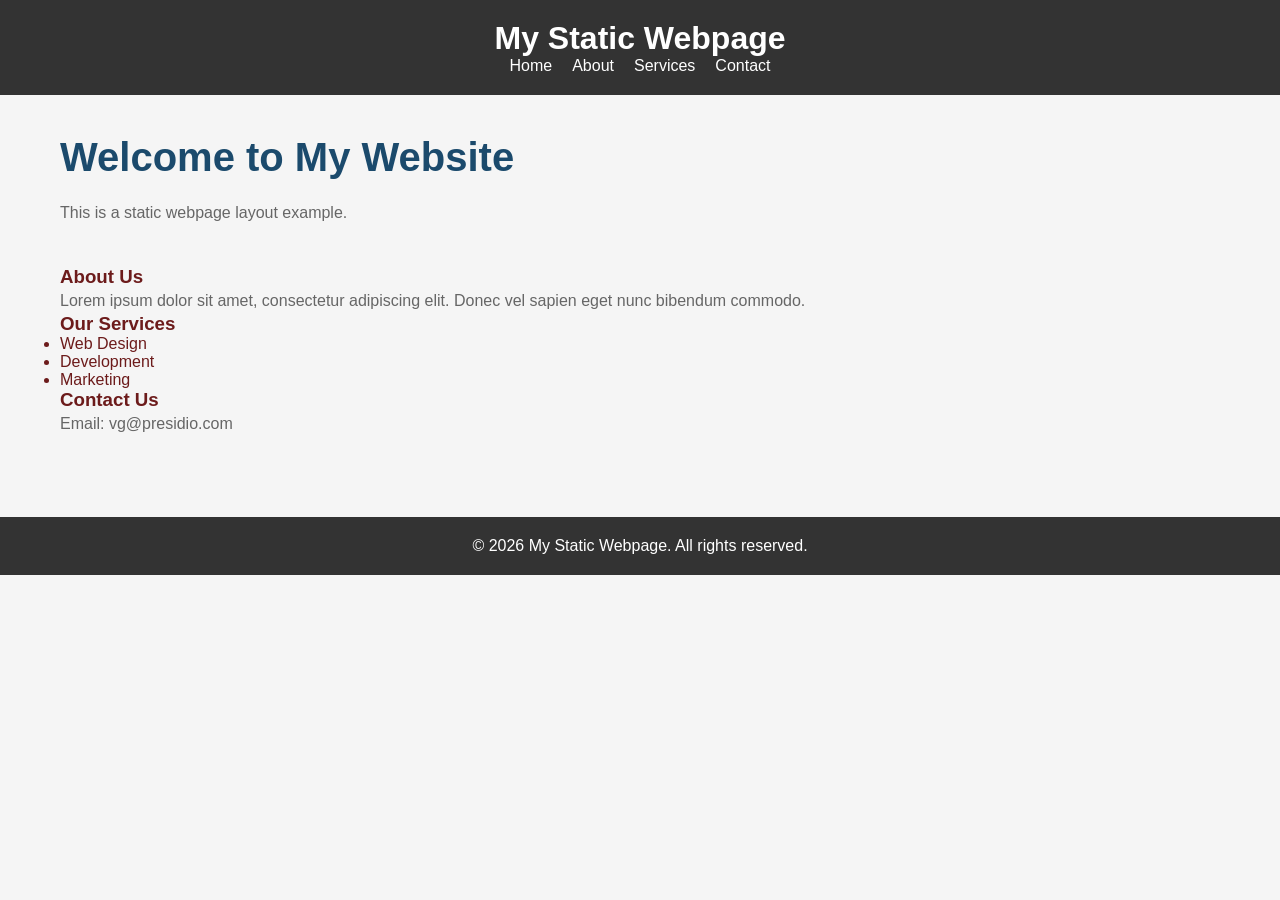
<file: 1 Static Webpage Layout/index.html>
<!DOCTYPE html>
<html lang="en">

<head>
    <meta charset="UTF-8">
    <meta name="viewport" content="width=device-width, initial-scale=1.0">
    <title>Static Webpage Layout</title>
    <link rel="stylesheet" href="style.css">
</head>

<body>
    <header>
        <h1>My Static Webpage</h1>
        <nav>
            <ul>
                <li><a href="#">Home</a></li>
                <li><a href="#">About</a></li>
                <li><a href="#">Services</a></li>
                <li><a href="#">Contact</a></li>
            </ul>
        </nav>
    </header>

    <main>
        <section class="hero">
            <h2>Welcome to My Website</h2>
            <p>This is a static webpage layout example.</p>
        </section>

        <section class="content">
            <h3>About Us</h3>
            <p>Lorem ipsum dolor sit amet, consectetur adipiscing elit. Donec vel sapien eget nunc bibendum commodo.</p>

            <h3>Our Services</h3>
            <ul>
                <li>Web Design</li>
                <li>Development</li>
                <li>Marketing</li>
            </ul>

            <h3>Contact Us</h3>
            <p>Email: vg@presidio.com</p>
        </section>
    </main>

    <footer>
        <p>&copy; 2026 My Static Webpage. All rights reserved.</p>
    </footer>

</body>

</html>
</file>
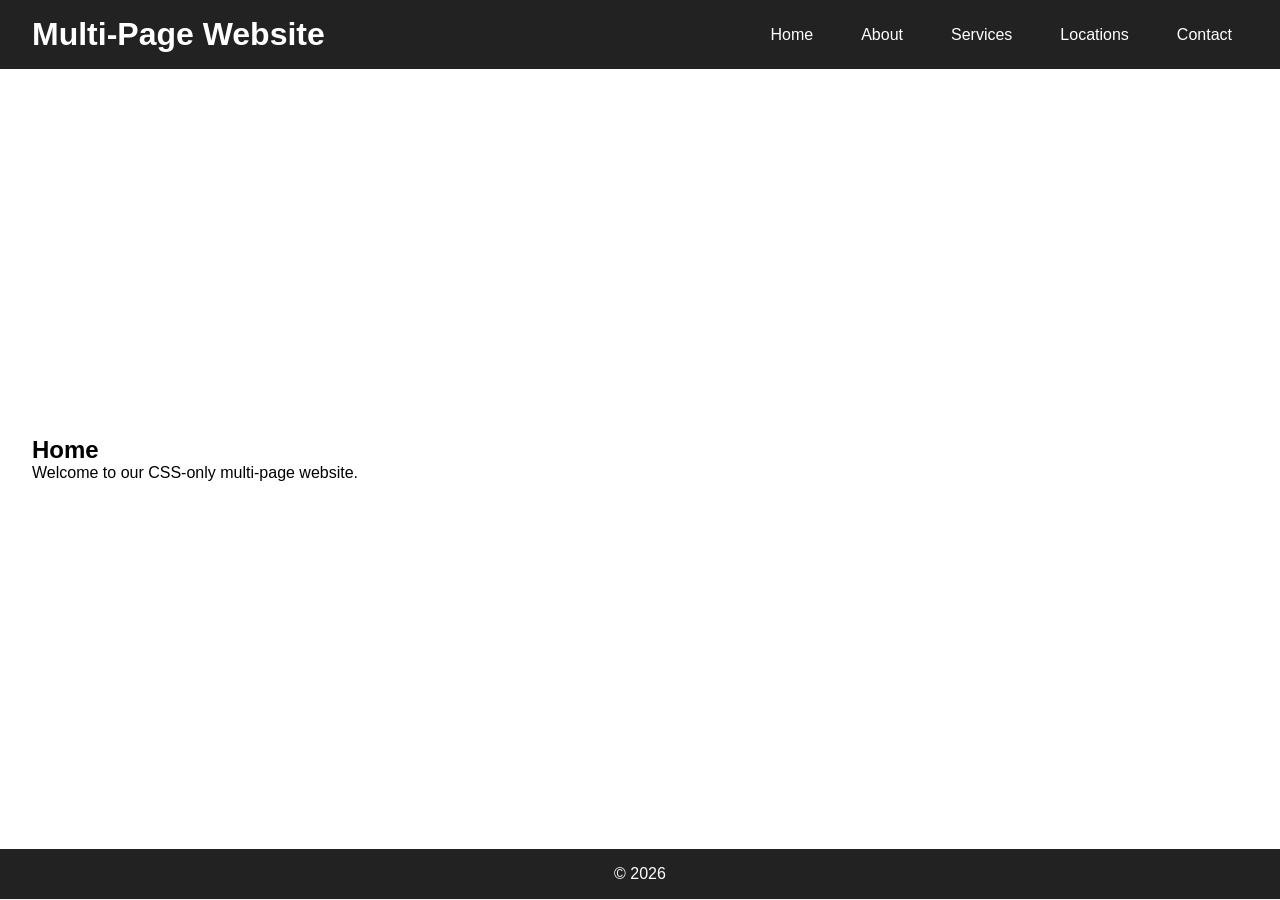
<file: 10 Interactive Multi-Page Website Simulator with CSS Only/index.html>
<!DOCTYPE html>
<html lang="en">

<head>
    <meta charset="UTF-8">
    <meta name="viewport" content="width=device-width, initial-scale=1.0">
    <title>Multi-Page Website</title>
    <link rel="stylesheet" href="style.css">
</head>

<body>

    <header>
        <h1>Multi-Page Website</h1>
        <nav>
            <a href="#home">Home</a>
            <a href="#about">About</a>
            <a href="#services">Services</a>
            <a href="#locations">Locations</a>
            <a href="#contact">Contact</a>
        </nav>
    </header>

    <main>

        <section id="home" class="page">
            <h2>Home</h2>
            <p>Welcome to our CSS-only multi-page website.</p>
        </section>

        <section id="about" class="page">
            <h2>About</h2>
            <p>We create modern web experiences using pure CSS techniques.</p>
        </section>

        <section id="services" class="page">
            <h2>Services</h2>
            <div class="grid">
                <div class="card">Web Design</div>
                <div class="card">Development</div>
                <div class="card">Marketing</div>
                <div class="card">Web Design</div>
                <div class="card">Development</div>
                <div class="card">Marketing</div>
                <div class="card">Web Design</div>
                <div class="card">Development</div>
                <div class="card">Marketing</div>
                <div class="card">Web Design</div>
                <div class="card">Development</div>
                <div class="card">Marketing</div>
            </div>
        </section>

        <section id="contact" class="page">
            <h2>Contact</h2>
            <p>Email: vg@email.com</p>
        </section>
        <section id="locations" class="page">
            <h2>Locations</h2>
            <p>We have locations in several cities.</p>
            <div class="grid">
                <div class="card">Chennai</div>
                <div class="card">Bangalore</div>
                <div class="card">Coimbatore</div>
                <div class="card">Hyderabad</div>
            </div>
        </section>


    </main>

    <footer>
        <p>© 2026</p>
    </footer>

</body>

</html>
</file>
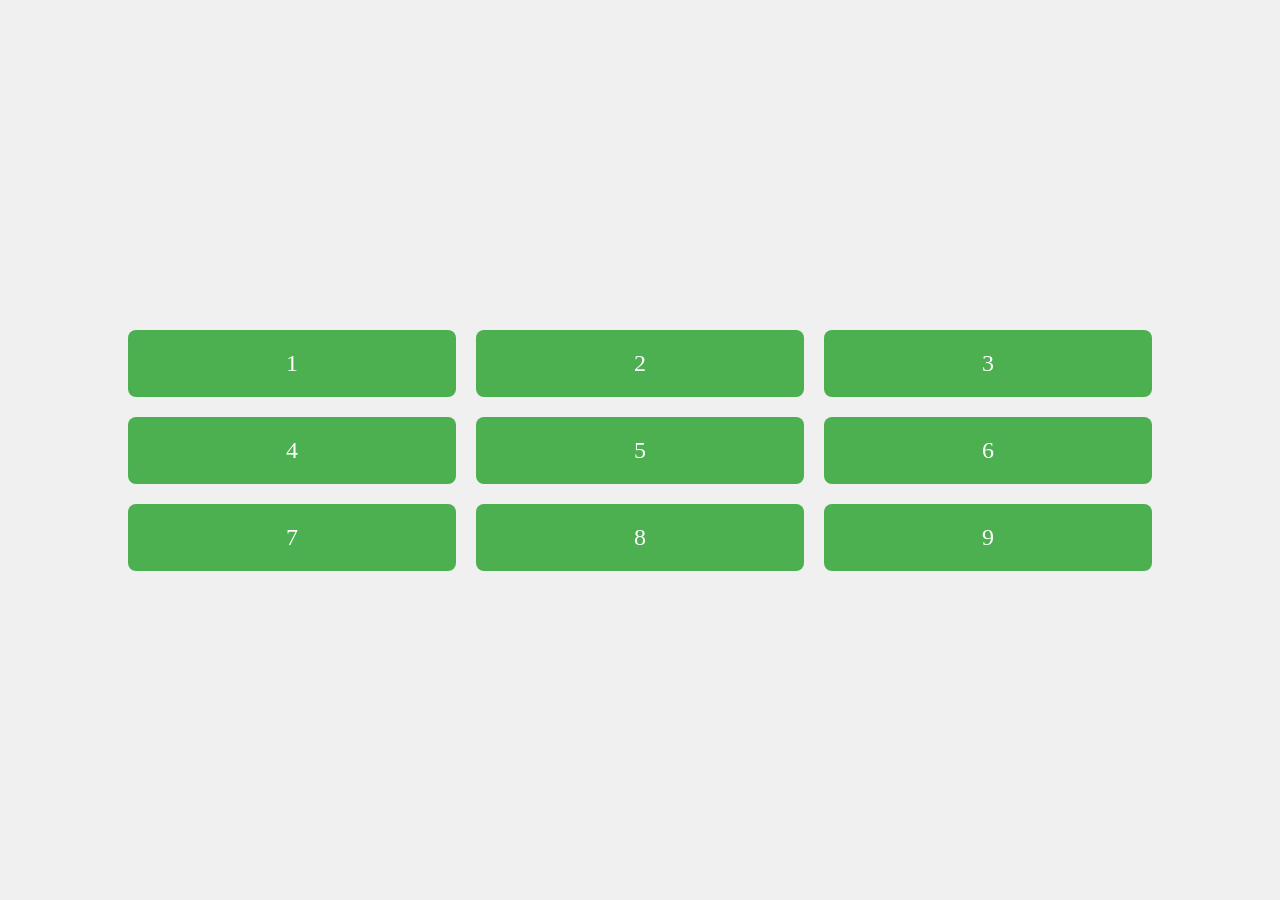
<file: 3 Responsive Grid Layout/index.html>
<!DOCTYPE html>
<html lang="en">

<head>
    <meta charset="UTF-8">
    <meta name="viewport" content="width=device-width, initial-scale=1.0">
    <title>Responsive Grid Layout</title>
    <link rel="stylesheet" href="style.css">
</head>

<body>
    <div class="grid">
        <div class="item">1</div>
        <div class="item">2</div>
        <div class="item">3</div>
        <div class="item">4</div>
        <div class="item">5</div>
        <div class="item">6</div>
        <div class="item">7</div>
        <div class="item">8</div>
        <div class="item">9</div>
    </div>

</body>

</html>
</file>
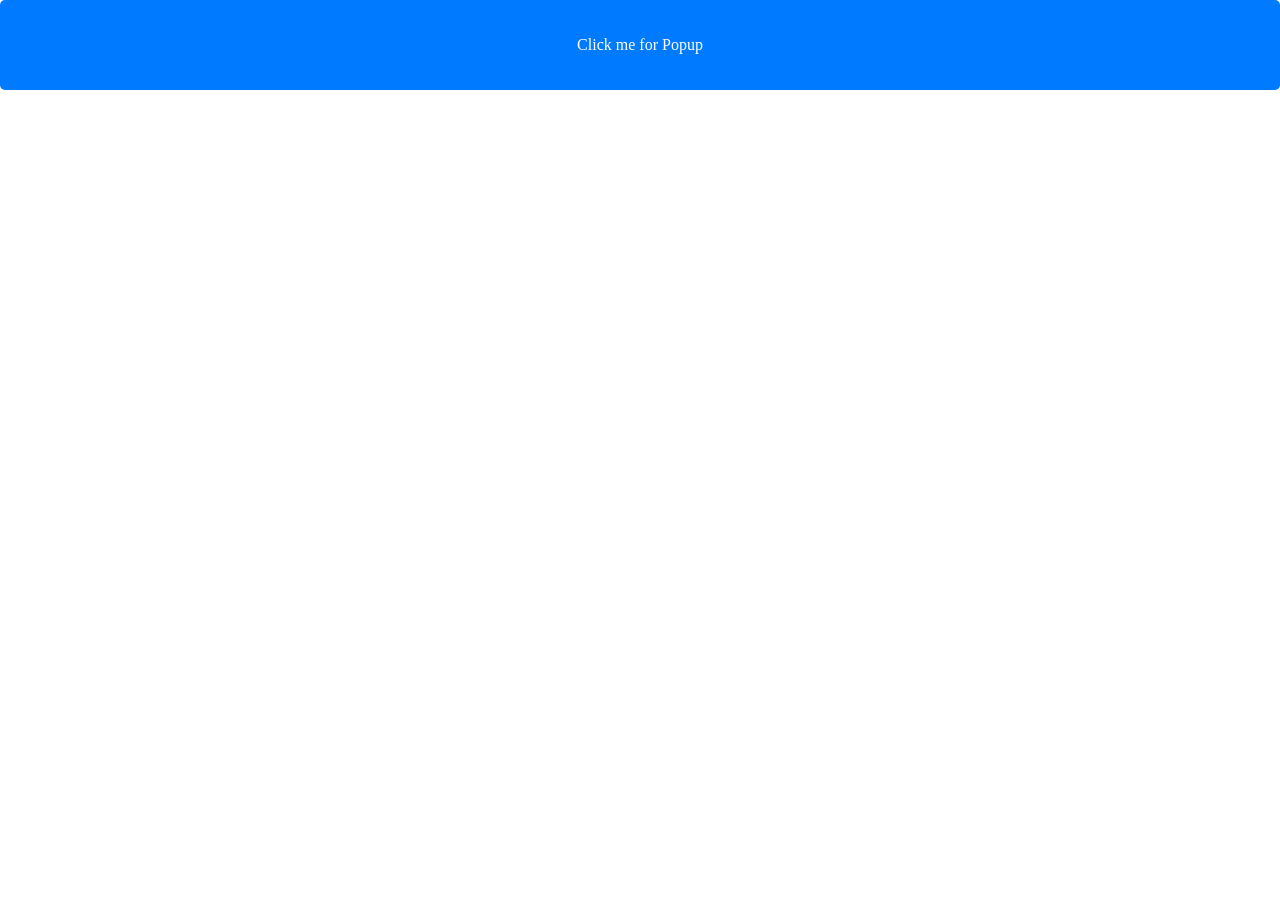
<file: 5 Modal Popup Using the  target/index.html>
<!DOCTYPE html>
<html lang="en">

<head>
    <meta charset="UTF-8">
    <meta name="viewport" content="width=device-width, initial-scale=1.0">
    <title>Modal Popup Using the target
    </title>
    <link rel="stylesheet" href="style.css">
</head>

<body>
    <a href="#popup">Click me for Popup</a>

    <div id="popup">
        <div class="modal-popup">
            <h2>Modal Popup</h2>
            <a class="close" href="#">Close</a>
            <div class="content">
                Simple modal popup using target
            </div>
        </div>
    </div>
    
</body>

</html>
</file>
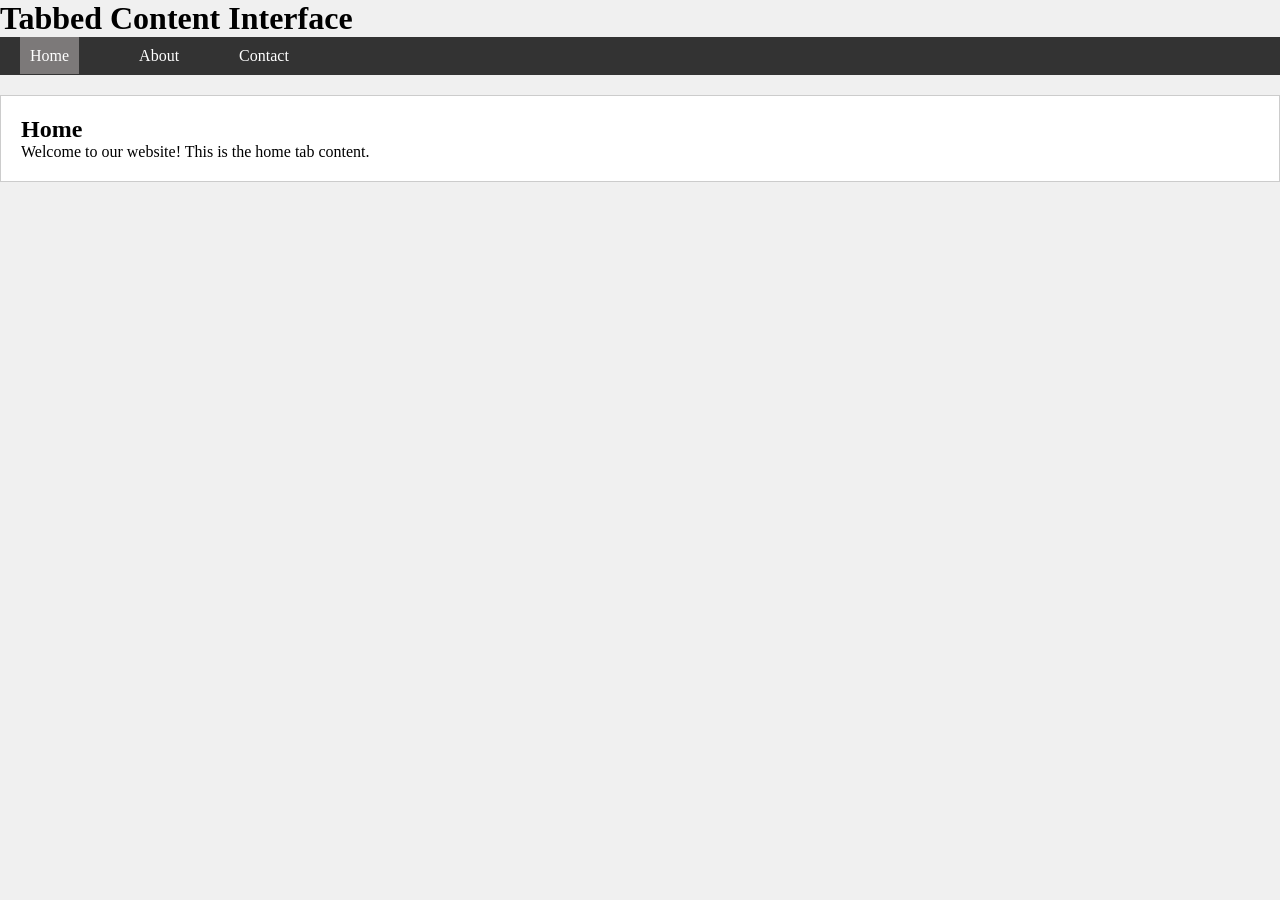
<file: 6 Tabbed Content Interface/index.html>
<!DOCTYPE html>
<html lang="en">

<head>
    <meta charset="UTF-8">
    <meta name="viewport" content="width=device-width, initial-scale=1.0">
    <title>Tabbed Content Interface
    </title>
    <link rel="stylesheet" href="style.css">
</head>

<body>
    <h1>Tabbed Content Interface</h1>
    <input type="radio" name="navbar" id="home" checked>
    <input type="radio" name="navbar" id="about">
    <input type="radio" name="navbar" id="contact">

    <nav>
        <ul>
            <li>
                <label for="home">Home</label>
            </li>
            <li>
                <label for="about">About</label>
            </li>
            <li>
                <label for="contact">Contact</label>
            </li>
        </ul>
    </nav>
    <section class="home">
        <h2>Home</h2>
        <p>Welcome to our website! This is the home tab content.</p>
    </section>
    <section class="about">
        <h2>About</h2>
        <p>Learn more about our company and what we do.</p>
    </section>
    <section class="contact">
        <h2>Contact</h2>
        <p>Get in touch with us through our contact form.</p>
    </section>

</body>

</html>
</file>
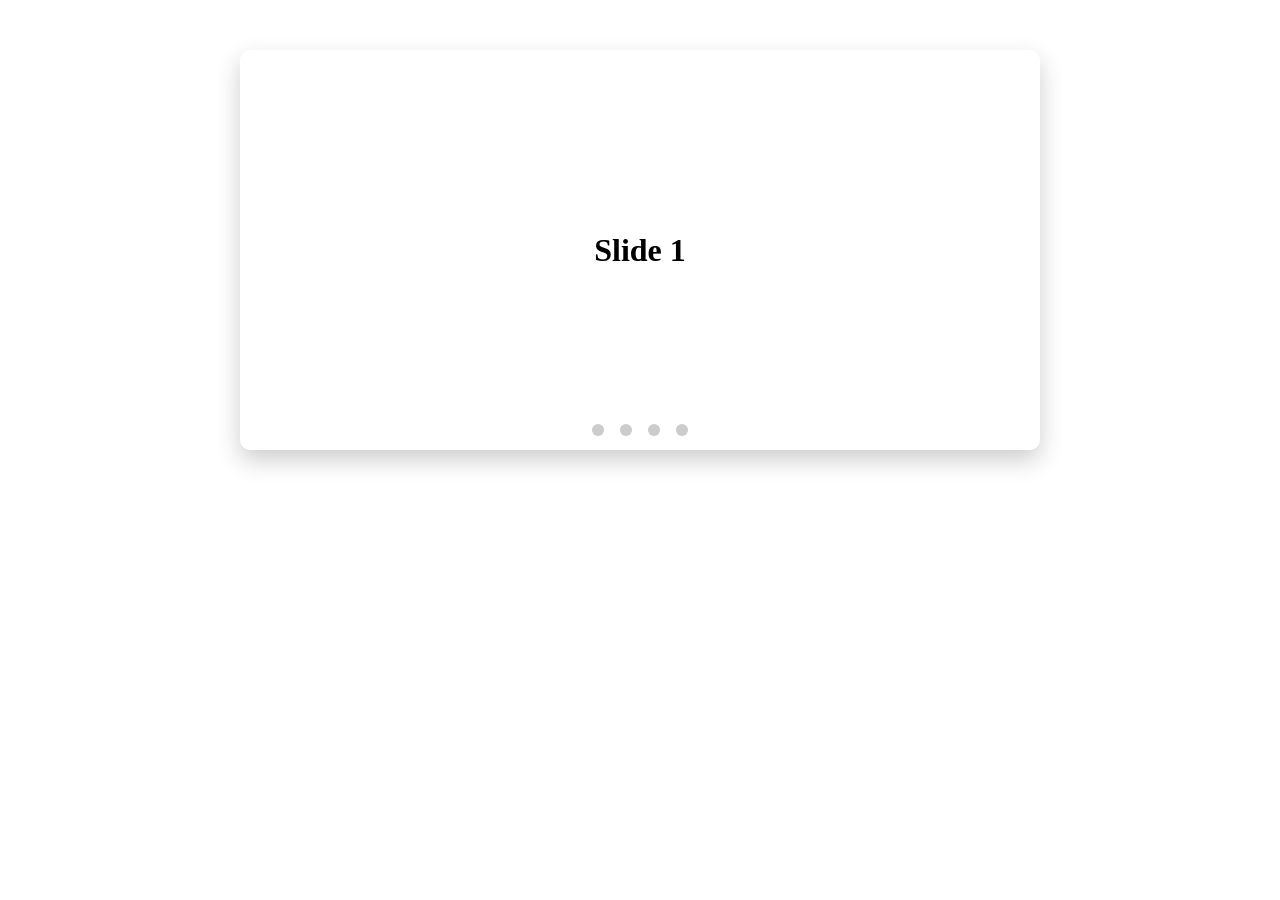
<file: 7 Pure CSS Carousel/index.html>
<!DOCTYPE html>
<html lang="en">

<head>
    <meta charset="UTF-8">
    <meta name="viewport" content="width=device-width, initial-scale=1.0">
    <title>Pure CSS Carousel</title>
    <link rel="stylesheet" href="style.css">
</head>

<body>
    <div class="carousel">
        <input type="radio" name="slides1" id="slide1">
        <input type="radio" name="slides1" id="slide2">
        <input type="radio" name="slides1" id="slide3">
        <input type="radio" name="slides1" id="slide4">

        <ul class="slides">
            <li class="slide">
                <!-- <img src="" alt="Slide 1"> -->
                <h1>Slide 1</h1>
            </li>
            <li class="slide">
                <!-- <img src="" alt="Slide 2"> -->
                <h1>Slide 2</h1>
            </li>
            <li class="slide">
                <!-- <img src="" alt="Slide 3"> -->
                <h1>Slide 3</h1>
            </li>
            <li class="slide">
                <!-- <img src="" alt="Slide 4"> -->
                <h1>Slide 4</h1>
            </li>
        </ul>

        <div class="controls">
            <label for="slide1"></label>
            <label for="slide2"></label>
            <label for="slide3"></label>
            <label for="slide4"></label>
        </div>
    </div>
</body>

</html>
</file>
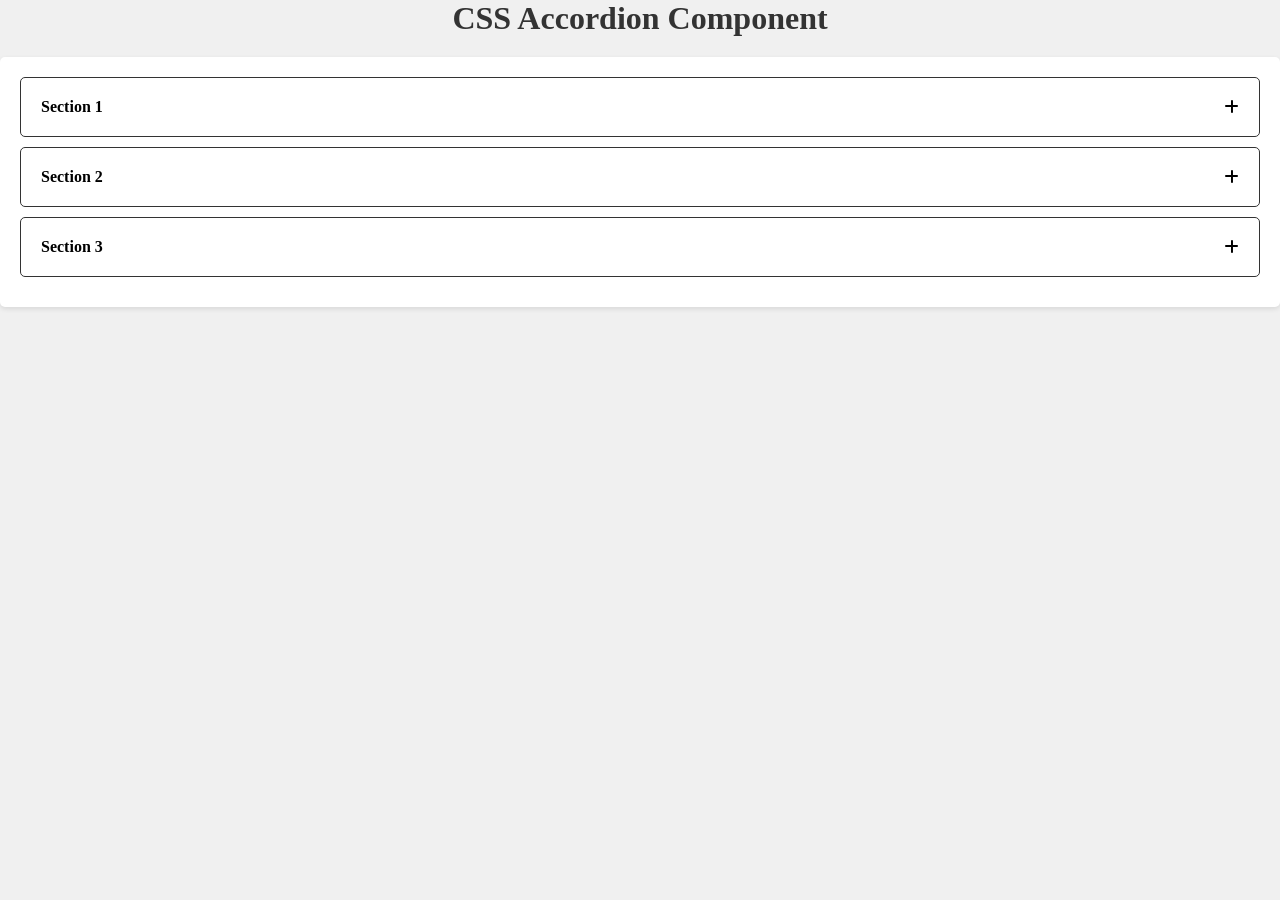
<file: 8 CSS Accordion Component/index.html>
<!DOCTYPE html>
<html lang="en">

<head>
    <meta charset="UTF-8">
    <meta name="viewport" content="width=device-width, initial-scale=1.0">
    <title>CSS Accordion Component</title>
    <link rel="stylesheet" href="style.css">
    <link rel="stylesheet" href="https://cdnjs.cloudflare.com/ajax/libs/font-awesome/6.5.0/css/all.min.css">
</head>

<body>
    <h1>CSS Accordion Component</h1>
    <div class="accordion">
        <div class="accordion-item">
            <input type="checkbox" id="item1" class="accordion-checkbox">
            <label for="item1" class="accordion-label">
                <span>Section 1</span>
                <i class="fa-solid fa-plus"></i>
            </label>
            <div class=" accordion-content">
                <p>This is the content of section 1. Lorem ipsum dolor sit amet, consectetur adipiscing elit.</p>
            </div>
        </div>
        <div class="accordion-item">
            <input type="checkbox" id="item2" class="accordion-checkbox">
            <label for="item2" class="accordion-label">
                <span>Section 2</span>
                <i class="fa-solid fa-plus"></i>
            </label>
            <div class="accordion-content">
                <p>This is the content of section 2. Sed do eiusmod tempor incididunt ut labore et dolore magna aliqua.
                </p>
            </div>
        </div>
        <div class="accordion-item">
            <input type="checkbox" id="item3" class="accordion-checkbox">
            <label for="item3" class="accordion-label">
                <span>Section 3</span>
                <i class="fa-solid fa-plus"></i>
            </label>
            <div class="accordion-content">
                <p>This is the content of section 3. Ut enim ad minim veniam, quis nostrud exercitation ullamco laboris
                    nisi ut aliquip ex ea commodo consequat.</p>
            </div>
        </div>
    </div>

</body>

</html>
</file>
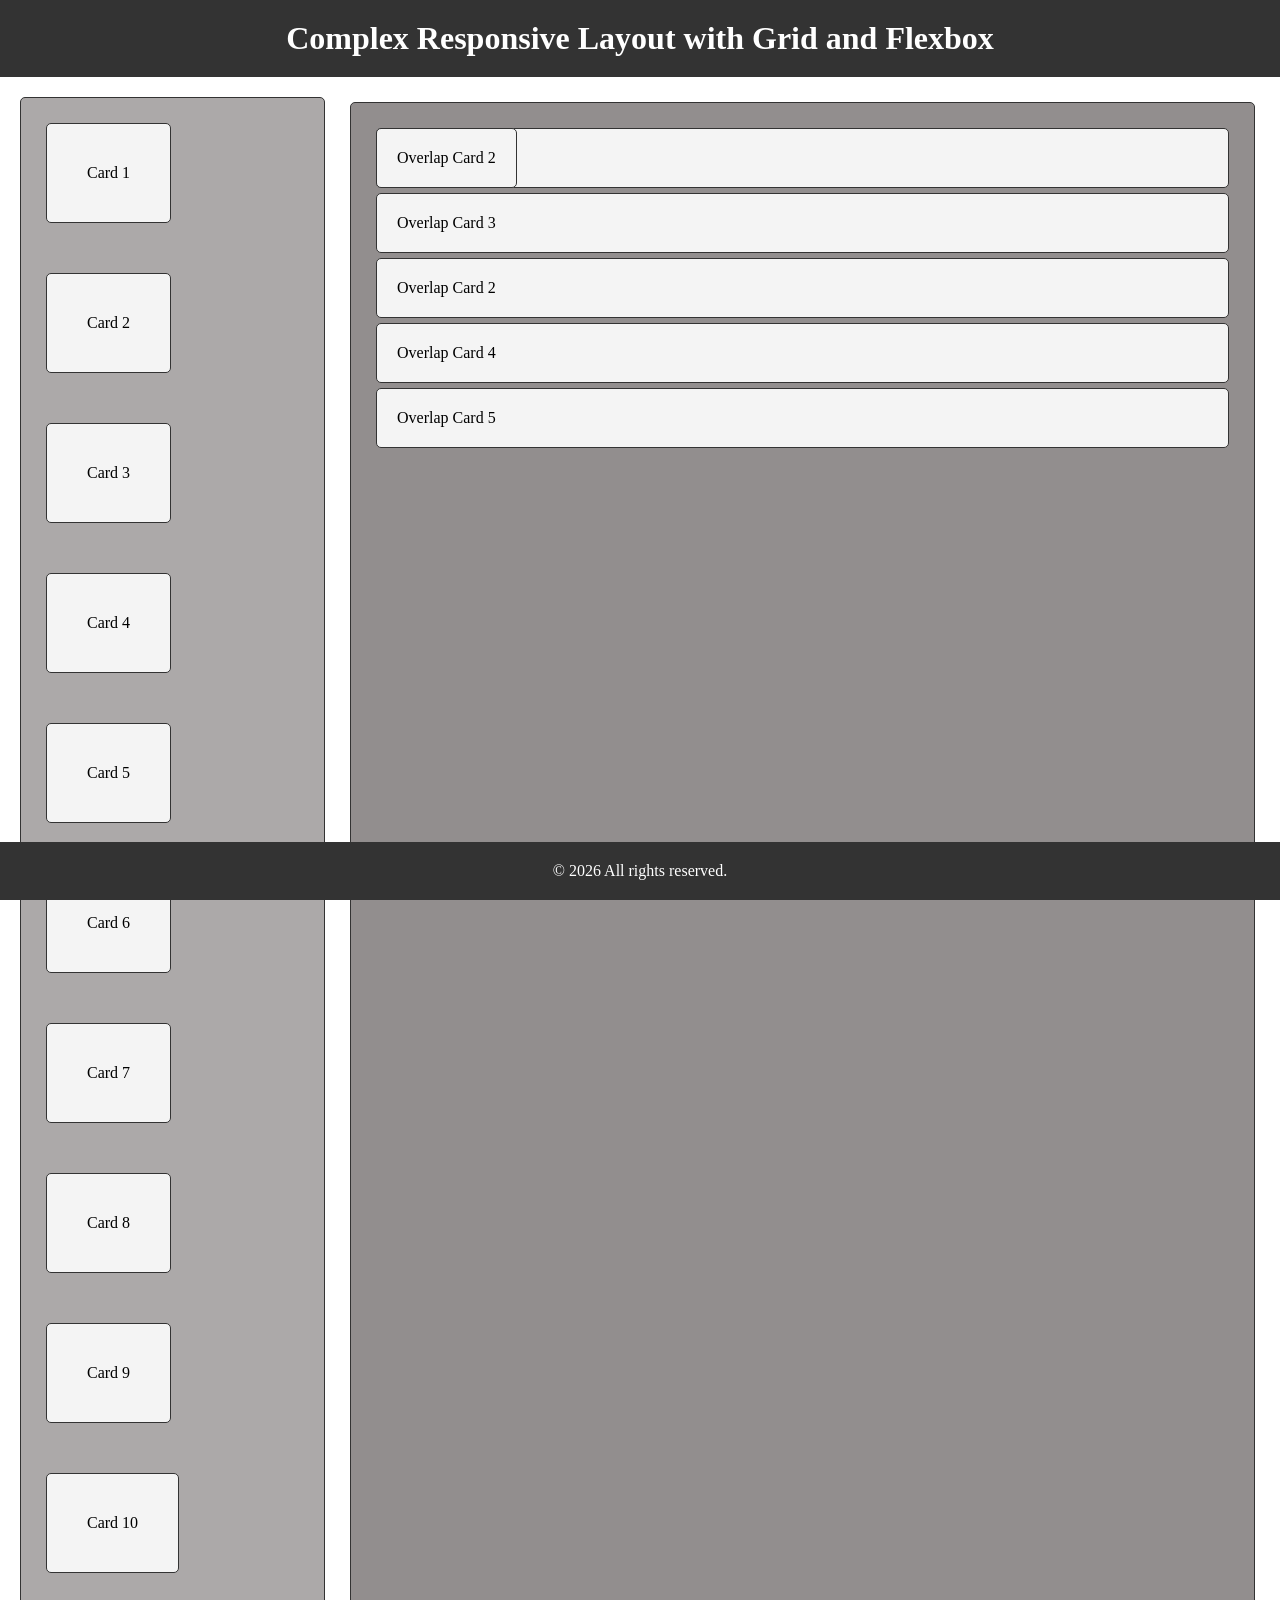
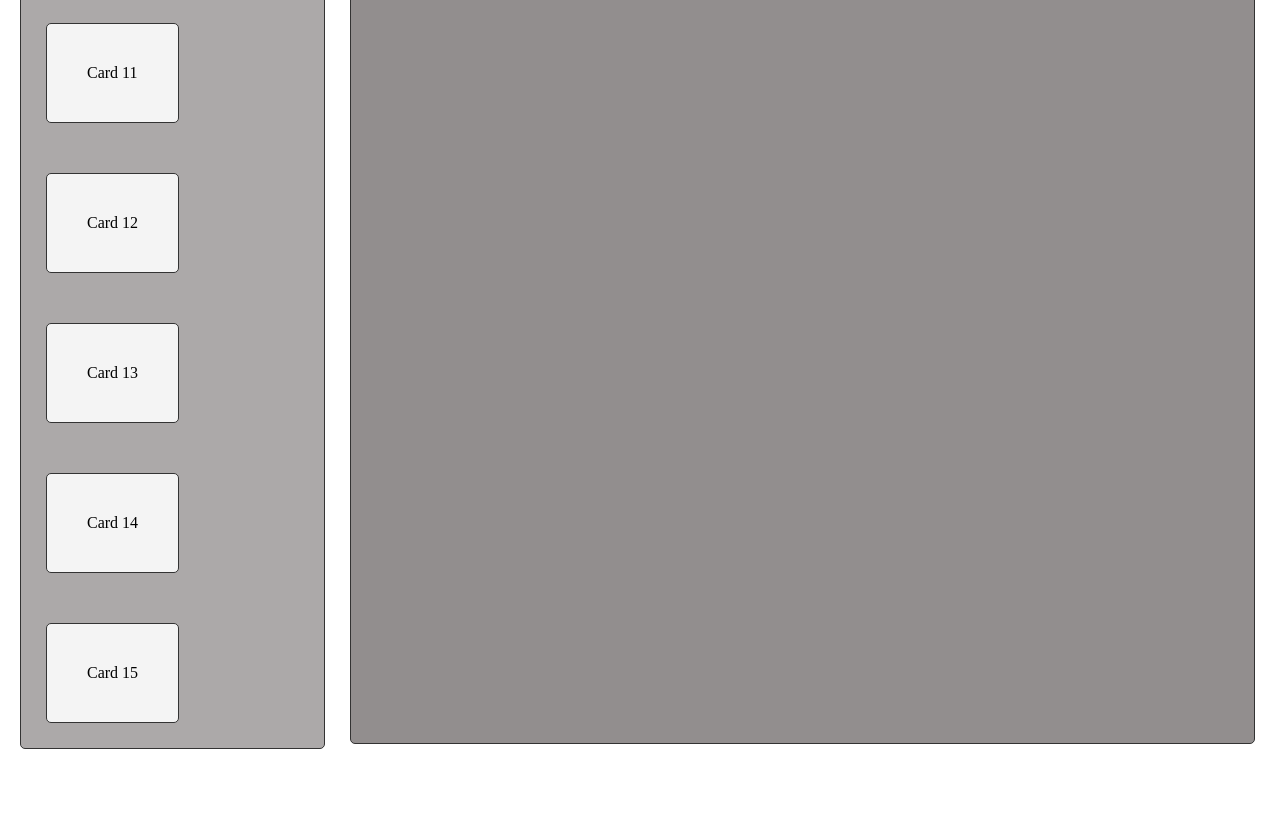
<file: 9 Complex Responsive Layout with Grid and Flexbox/index.html>
<!DOCTYPE html>
<html lang="en">

<head>
    <meta charset="UTF-8">
    <meta name="viewport" content="width=device-width, initial-scale=1.0">
    <title>Complex Responsive Layout with Grid and Flexbox</title>
    <link rel="stylesheet" href="style.css">
</head>

<body>
    <header>
        <h1>Complex Responsive Layout with Grid and Flexbox</h1>
    </header>
    <main>
        <div class="cards">
            <div class="card">Card 1</div>
            <div class="card">Card 2</div>
            <div class="card">Card 3</div>
            <div class="card">Card 4</div>
            <div class="card">Card 5</div>
            <div class="card">Card 6</div>
            <div class="card">Card 7</div>
            <div class="card">Card 8</div>
            <div class="card">Card 9</div>
            <div class="card">Card 10</div>
            <div class="card">Card 11</div>
            <div class="card">Card 12</div>
            <div class="card">Card 13</div>
            <div class="card">Card 14</div>
            <div class="card">Card 15</div>

        </div>
        <div class="overlap">
            <div class="overlap-card box1">Overlap Card 1</div>
            <div class="overlap-card box2">Overlap Card 2</div>
            <div class="overlap-card">Overlap Card 3</div>
            <div class="overlap-card">Overlap Card 2</div>
            <div class="overlap-card">Overlap Card 4</div>
            <div class="overlap-card">Overlap Card 5</div>
        </div>
    </main>
    <footer>
        <p>&copy; 2026 All rights reserved.</p>
    </footer>
</body>

</html>
</file>
<file: 1 Static Webpage Layout/style.css>
* {
    margin: 0;
    padding: 0;
    box-sizing: border-box;
}

body {
    font-family: 'Poppins', sans-serif;
    background: #f5f5f5;
}

header {
    background: #333;
    color: #fff;
    padding: 20px 0;
    text-align: center;
}

nav ul {
    list-style: none;
    display: flex;
    justify-content: center;
    gap: 20px;
}

nav ul li a {
    color: white;
    text-decoration: none;
    transition: color 0.3s ease;
}

nav ul li a:hover {
    color: #4f51de;
}


main {
    padding: 40px 20px;
    max-width: 1200px;
    margin: 0 auto;
}

section {
    margin-bottom: 40px;
}

section h2 {
    margin-bottom: 20px;
    color: #333;
}

section p {
    line-height: 1.6;
    color: #666;
}

footer {
    background: #333;
    color: #fff;
    text-align: center;
    padding: 20px 0;
}

.hero h2 {
    color: #1b4a6c;
    font-size: 2.5em;
}

.content {
    color: #6c1b1b;
}

@media screen and (max-width: 768px) {
    nav ul {
        flex-direction: column;
        gap: 10px;
    }
}
</file>
<file: 10 Interactive Multi-Page Website Simulator with CSS Only/style.css>
* {
    margin: 0;
    padding: 0;
    box-sizing: border-box;
}


body {
    font-family: Arial, sans-serif;
    background: #f4f4f4;
}


header {
    display: flex;
    justify-content: space-between;
    align-items: center;
    background: #222;
    color: white;
    padding: 1rem 2rem;
}

nav {
    display: flex;
    gap: 1rem;
}

nav a {
    color: white;
    text-decoration: none;
    padding: 0.5rem 1rem;
    transition: background 0.3s;
}

nav a:hover {
    background: #555;
    border-radius: 5px;
}


main {
    position: relative;
    height: calc(100vh - 120px);
    overflow: hidden;
}


.page {
    position: absolute;
    width: 100%;
    height: 100%;
    padding: 2rem;
    background: white;
    opacity: 0;
    transform: translateX(100%);
    transition: all 0.6s ease;
    display: flex;
    flex-direction: column;
    justify-content: center;
}

#home {
    opacity: 1;
    transform: translateX(0);
}


.page:target {
    opacity: 1;
    transform: translateX(0);
    z-index: 1;
}


.page:target~.page {
    transform: translateX(-100%);
}


.grid {
    display: grid;
    grid-template-columns: repeat(auto-fit, minmax(150px, 1fr));
    gap: 1rem;
    margin-top: 1rem;
}

.card {
    background: #eee;
    padding: 1.5rem;
    text-align: center;
    border-radius: 10px;
    transition: transform 0.3s;
}

.card:hover {
    transform: scale(1.05);
}


footer {
    text-align: center;
    padding: 1rem;
    background: #222;
    color: white;
}


@media (max-width: 768px) {
    header {
        flex-direction: column;
    }

    nav {
        flex-wrap: wrap;
        justify-content: center;
    }
}
</file>
<file: 3 Responsive Grid Layout/style.css>
* {
    margin: 0;
    padding: 0;
    box-sizing: border-box;
}

body {
    display: flex;
    justify-content: center;
    align-items: center;
    height: 100vh;
    background-color: #f0f0f0;
}

.grid {
    display: grid;
    grid-template-columns: repeat(3, 1fr);
    gap: 20px;
    width: 80%;
}

.item {
    background-color: #4CAF50;
    color: white;
    padding: 20px;
    text-align: center;
    font-size: 1.5em;
    border-radius: 8px;
}


@media (max-width: 768px) {
    .grid {
        grid-template-columns: 1fr;
    }
}
</file>
<file: 5 Modal Popup Using the  target/style.css>
* {
    margin: 0;
    padding: 0;
    box-sizing: border-box;
}

body {
    /* display: flex; */
    justify-content: center;
    align-items: center;
    height: 100vh;
    background-color: #ffffff;
}

a {
    display: flex;
    justify-content: center;
    align-items: center;
    height: 10vh;
    padding: 10px 15px;
    background: #007BFF;
    color: white;
    text-decoration: none;
    border-radius: 5px;
}

#popup {
    position: fixed;
    top: 0;
    left: 0;
    width: 100%;
    height: 100%;
    background: rgba(0, 0, 0, 0.6);
    display: flex;
    justify-content: center;
    align-items: center;
    opacity: 0;
    visibility: hidden;
    transition: opacity 0.3s ease, visibility 0.3s ease;
}

#popup:target {
    opacity: 1;
    visibility: visible;
}


.modal-popup {
    background: #fff;
    padding: 20px 30px;
    border-radius: 10px;
    width: 400px;
    max-width: 90%;
    text-align: center;
    position: relative;
    transform: scale(0.8);
    transition: transform 0.3s ease;
}


#popup:target .modal-popup {
    transform: scale(1);
}


.close {
    position: absolute;
    top: 10px;
    right: 15px;
    text-decoration: none;
    font-size: 20px;
    color: #333;
}
</file>
<file: 6 Tabbed Content Interface/style.css>
* {
    margin: 0;
    padding: 0;
    box-sizing: border-box;
}

body {
    background-color: #f0f0f0;
}

nav ul {
    display: flex;
    gap: 20px;
    margin-bottom: 20px;
    list-style: none;
    background-color: #333;
}

nav ul li {
    padding: 10px 20px;
    color: #fff;
    cursor: pointer;
}

nav ul li a {
    color: #fff;
    text-decoration: none;
}

nav ul li:hover {
    background-color: #7c7979;
}

.home,
.about,
.contact {
    visibility: hidden;
    /* display: none; */
    padding: 20px;
    background-color: #fff;
    border: 1px solid #ccc;
}


#home,
#about,
#contact {
    display: none;
    padding: 20px;
    background-color: #fff;
    border: 1px solid #ccc;
}

#home:checked~.home,
#about:checked~.about,
#contact:checked~.contact {
    visibility: visible;
    /* display: block; */
}

#home:checked~nav ul li [for="home"],
#about:checked~nav ul li [for="about"],
#contact:checked~nav ul li [for="contact"] {
    background-color:  #7c7979;
    padding: 10px;
}
</file>
<file: 7 Pure CSS Carousel/style.css>
* {
    margin: 0;
    padding: 0;
    box-sizing: border-box;
}

.carousel {
    position: relative;
    width: 90%;
    max-width: 800px;
    height: 50vw;
    max-height: 400px;
    margin: 50px auto;
    overflow: hidden;
    box-shadow: 0 10px 25px rgba(0, 0, 0, 0.2);
    border-radius: 10px;
}

.carousel input[type="radio"] {
    display: none;
}

.controls {
    position: absolute;
    bottom: 10px;
    width: 100%;
    text-align: center;
}


.controls label {
    width: 12px;
    height: 12px;
    background: #ccc;
    border-radius: 50%;
    display: inline-block;
    margin: 0 6px;
    cursor: pointer;
    transition: 0.3s;

}

.controls label:hover {
    transform: scale(1.3);
    background: rgb(120, 119, 119);
}

.slides {
    display: flex;
    list-style: none;
    width: 400%;
    height: 100%;
    transition: transform 0.5s ease-in-out;

}

.slide {
    width: 25%;
    padding: 10px;
    align-content: center;
    text-align: center;
    list-style: none;
}

.slides img {
    width: 100%;
    height: 100%;
    object-fit: cover;
    border-radius: 10px;
}

#slide1:checked~.slides {
    transform: translateX(0%);
}

#slide2:checked~.slides {
    transform: translateX(-25%);
}

#slide3:checked~.slides {
    transform: translateX(-50%);
}

#slide4:checked~.slides {
    transform: translateX(-75%);
}

#slide1:checked~.controls label[for="slide1"],
#slide2:checked~.controls label[for="slide2"],
#slide3:checked~.controls label[for="slide3"],
#slide4:checked~.controls label[for="slide4"] {
    background: #333;
    transform: scale(1.2);
}

@keyframes autoSlide {
    0% {
        transform: translateX(0%);
    }

    20% {
        transform: translateX(0%);
    }

    25% {
        transform: translateX(-25%);
    }

    45% {
        transform: translateX(-25%);
    }

    50% {
        transform: translateX(-50%);
    }

    70% {
        transform: translateX(-50%);
    }

    75% {
        transform: translateX(-75%);
    }

    95% {
        transform: translateX(-75%);
    }

    100% {
        transform: translateX(0%);
    }
}

.slides {
    animation: autoSlide 12s infinite;
}

.carousel input:checked~.slides {
    animation: none;
}
</file>
<file: 8 CSS Accordion Component/style.css>
* {
    margin: 0;
    padding: 0;
    box-sizing: border-box;
}

body {
    /* display: flex; */
    justify-content: center;
    align-items: center;
    height: 100vh;
    background-color: #f0f0f0;
}

body h1 {
    text-align: center;
    margin-bottom: 20px;
    color: #333;
}

.accordion {
    padding: 20px;
    width: 100vw;
    background-color: #fff;
    border-radius: 5px;
    box-shadow: 0 2px 5px rgba(0, 0, 0, 0.1);
}

.accordion-item {
    margin-bottom: 10px;
    border: #333 solid 1px;
    border-radius: 5px;
    overflow: hidden;
    padding: 10px;
}

.accordion-checkbox {
    display: none;
}

.accordion-label {
    display: flex;
    justify-content: space-between;
    /* pushes icon to the right */
    align-items: center;
    cursor: pointer;
    padding: 10px;
    font-weight: bold;
}

.accordion-label i {
    transition: transform 0.3s ease;
    /* for future rotate animation */
}

.accordion-content {
    max-height: 0;
    overflow: hidden;
    transition: max-height 0.3s ease-out;
}

.accordion-content p {
    padding: 10px;
    color: #555;
}

.accordion-checkbox:checked~.accordion-content {
    max-height: 200px;
    /* display: block; */
    /* Adjust as needed */
}

.accordion-checkbox:checked+.accordion-label i {
    transform: rotate(45deg);
    /* turns + into x */
}
</file>
<file: 9 Complex Responsive Layout with Grid and Flexbox/style.css>
* {
    margin: 0;
    padding: 0;
    box-sizing: border-box;
}

header {
    background-color: #333;
    color: #fff;
    padding: 20px;
    text-align: center;
    position: sticky;
    top: 0;
}

footer {
    background-color: #333;
    color: #fff;
    padding: 20px;
    text-align: center;
    position: sticky;
    bottom: 0;
}

main {
    display: grid;
    grid-template-columns: 1fr 3fr;
    gap: 20px;
    padding: 20px;
}

.cards {
    order: 1;
    display: flex;
    flex-wrap: wrap;
    border: #333 solid 1px;
    border-radius: 5px;
    background-color: #aca9a9;
}

.card {
    background-color: #f4f4f4;
    padding: 40px;
    border-radius: 5px;
    border: #333 solid 1px;
    margin: 25px;
}

.overlap {
    order: 2;
    background-color: #928e8e;
    position: relative;
    padding: 20px;
    border-radius: 5px;
    border: #333 solid 1px;
    margin: 5px;
}

.overlap-card {
    background-color: #f4f4f4;
    padding: 20px;
    border-radius: 5px;
    border: #333 solid 1px;
    margin: 5px;
}

.box1 {
    position: relative;
    z-index: 1;
}

.box2 {
    position: absolute;
    top: 20px;
    left: 20px;
    z-index: 2;
}

@media (max-width: 768px) {
    main {
        grid-template-columns: 1fr;
    }

    .cards {
        order: 2;
    }

    .overlap {
        order: 1;
    }
}
</file>
